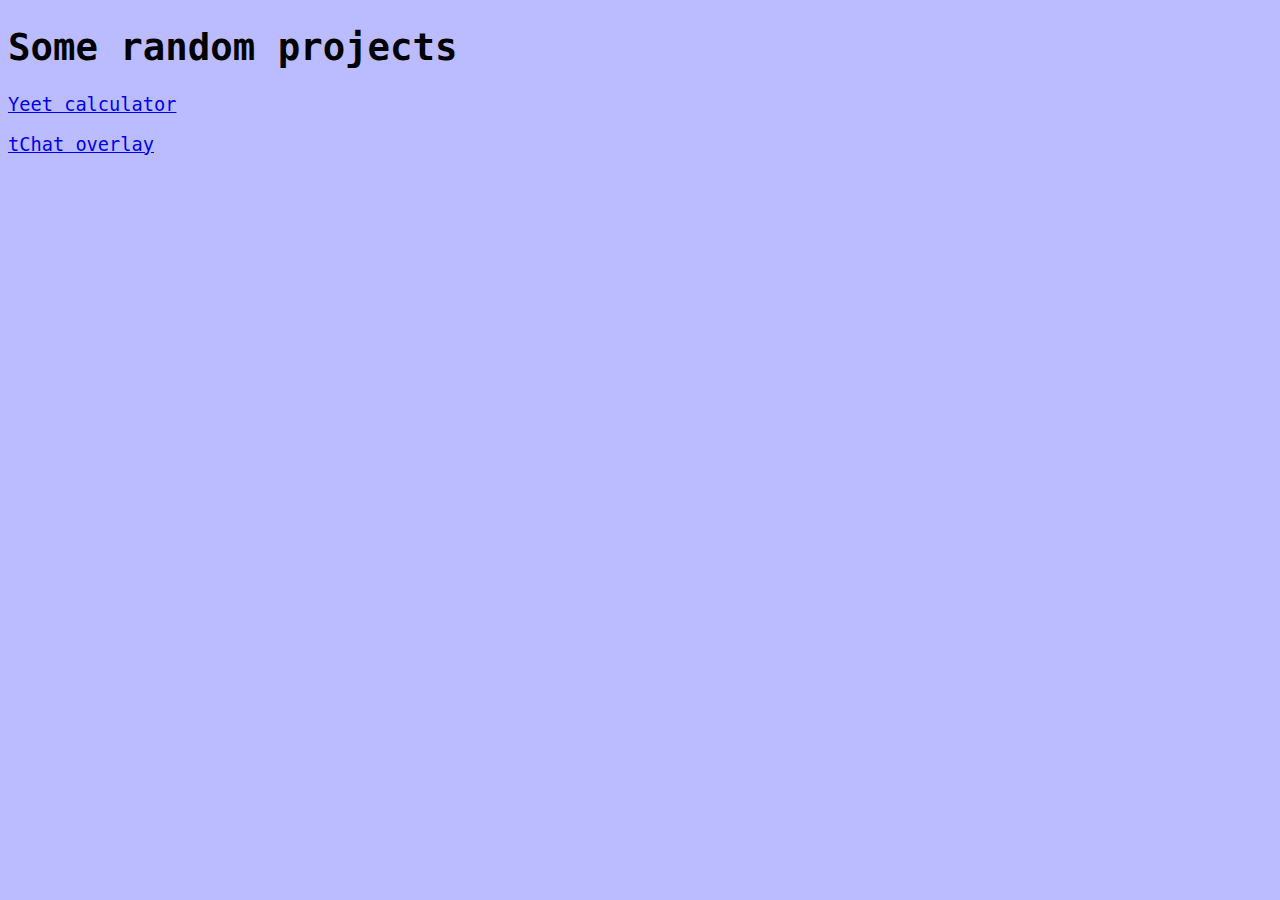
<file: index.html>
<!doctype html>
<html lang=en>
<meta charset=utf-8>
<title>crazysmc</title>
<link rel=stylesheet href=yeet.css>

<h1>Some random projects</h1>

<p><a href=yeet.html>Yeet calculator</a>

<p><a href=tchat.html>tChat overlay</a>
</file>
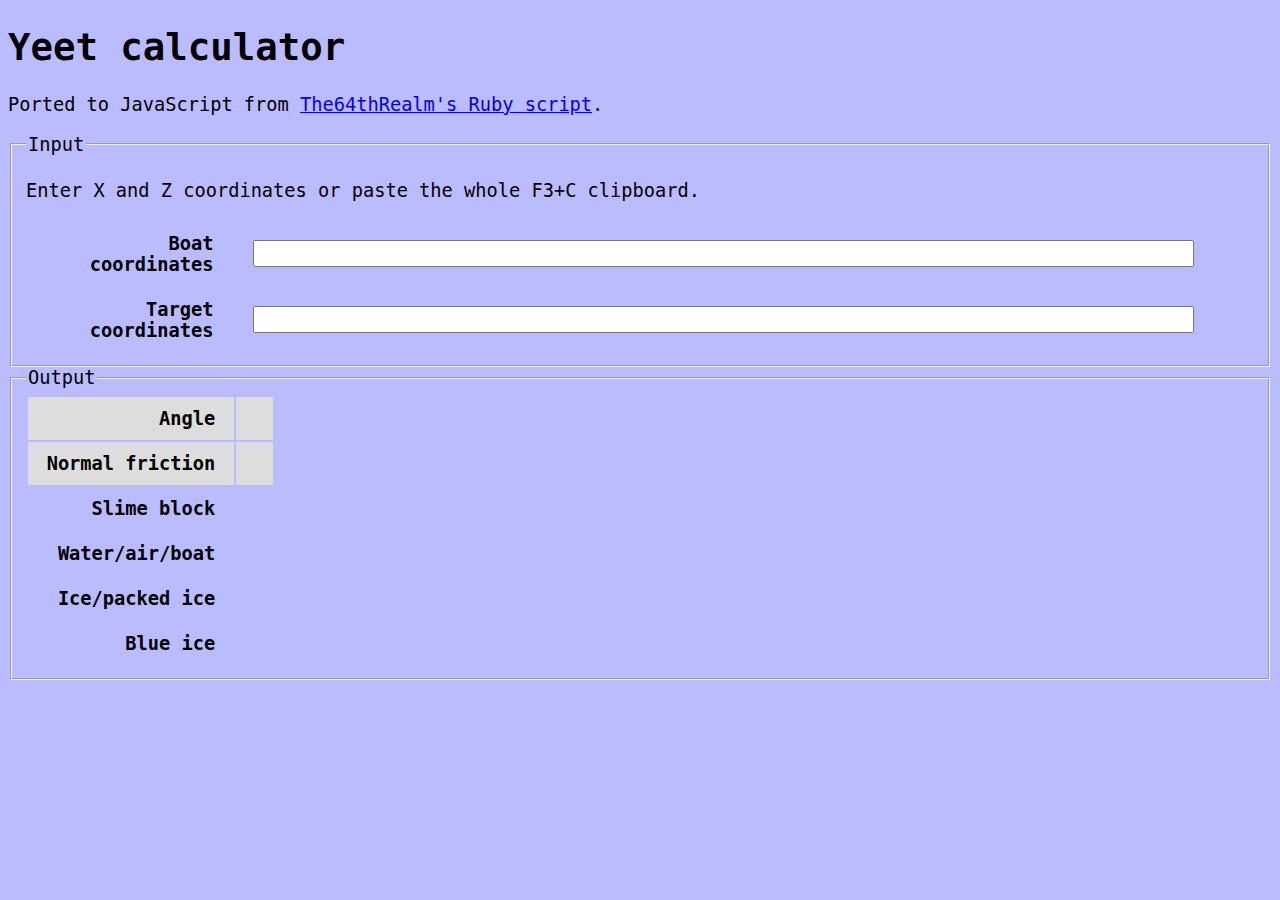
<file: yeet.html>
<!doctype html>
<html lang=en>
<meta charset=utf-8>
<title>crazysmc – Yeet</title>
<link rel=stylesheet href=yeet.css>

<h1>Yeet calculator</h1>
<p>Ported to JavaScript from
<a href=https://replit.com/@The64thRealm/Yeet-calculator
   >The64thRealm's Ruby script</a>.

<form name=yeet>

<fieldset>
<legend>Input</legend>
<p>Enter X and Z coordinates or paste the whole F3+C clipboard.
<table>
<tr><th scope=row><label for=boat>Boat coordinates</label>
  <td><input id=boat name=boat type=text>
  <td><output for=boat name=boatxz></output>
<tr><th scope=row><label for=target>Target coordinates</label>
  <td><input id=target name=target type=text>
  <td><output for=target name=targetxz></output>
</table>
</fieldset>

<fieldset>
<legend>Output</legend>
<table>
<tr class=important><th scope=row>Angle
  <td><output for="boat target" name=angle></output>
<tr class=important><th scope=row>Normal friction
  <td><output for="boat target" name=normal></output>
<tr><th scope=row>Slime block
  <td><output for="boat target" name=slime></output>
<tr><th scope=row>Water/air/boat
  <td><output for="boat target" name=water></output>
<tr><th scope=row>Ice/packed ice
  <td><output for="boat target" name=ice></output>
<tr><th scope=row>Blue ice
  <td><output for="boat target" name=blue></output>
</table>
</fieldset>

</form>

<script src=yeet.js></script>
</file>
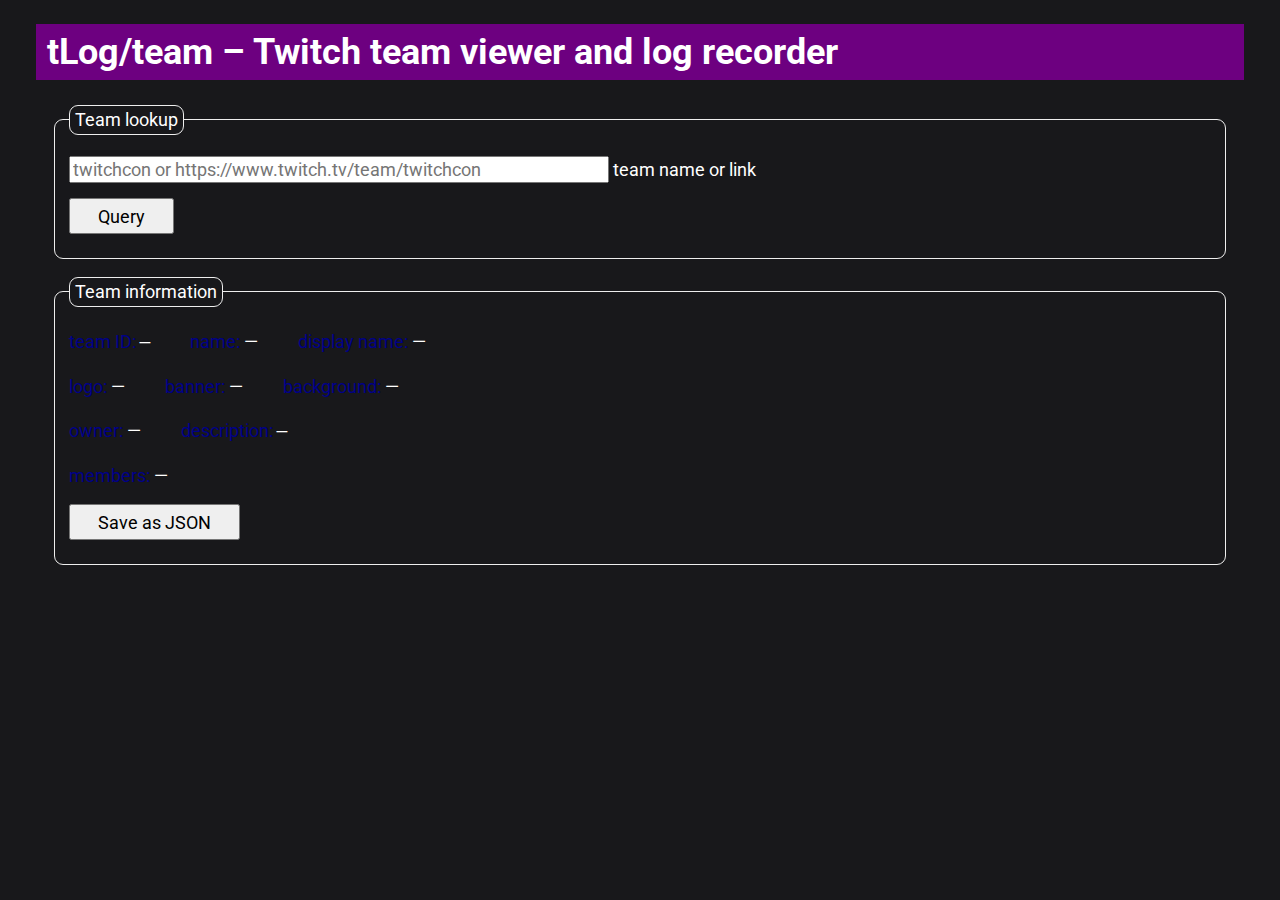
<file: tlog/team.html>
<!doctype html>
<html lang=en>
<meta charset=utf-8>
<meta name=viewport content="width=device-width">
<link rel=stylesheet href=../tchat/style.css>
<link rel=stylesheet href=../tchat.css>
<link rel=stylesheet href=style.css>
<script src=common.js></script>
<script src=team.js></script>
<script src=twitch-gql.js></script>
<base target=_blank>

<title>tLog/team – User viewer for Twitch</title>

<h1>tLog/team – Twitch team viewer and log recorder</h1>

<div id=dialogs></div>

<form name=tlog>

<fieldset>
<legend>Team lookup</legend>

<p>
<input name=team size=40
       placeholder="twitchcon or https://www.twitch.tv/team/twitchcon">
<label for=team>team name or link</label>

<p>
<input name=query type=submit accesskey=q value=Query>

</fieldset>

<fieldset>
<legend>Team information</legend>

<template id=cards>
<button type=button class=card title="left click to query user,
right click to open in new tab">
  <img alt=—>
  <span>—</span>
  <time datetime=P0D></time>
</button>
<p class=error><strong>Error:</strong> <span></span>
  <input type=button formmethod=dialog value=X>
<p class=rename><code>—</code> last seen as <code>—</code>
  changed login to <code>—</code>
  <input type=button formmethod=dialog value=X></p>
<input type=button value="More …"
       title="Shift click to load all repeatedly">
</template>

<p>
<span class=lbl>team ID:</span> <code id=id>—</code>
<span class=lbl>name:</span> <a id=name>—</a>
<span class=lbl>display name:</span> <span id=displayName>—</span>

<p>
<span class=lbl>logo:</span> <a id=logo>—</a>
<span class=lbl>banner:</span> <a id=banner>—</a>
<span class=lbl>background:</span> <a id=backgroundImage>—</a>

<p>
<span class=lbl>owner:</span> <span id=owner>—</span>
<span class=lbl>description:</span> <code id=description>—</code>

<p>
<span class=lbl>members:</span> <span id=members>—</span>

<p>
<input name=saveTeam type=button value="Save as JSON">

</fieldset>

</form>
</file>
